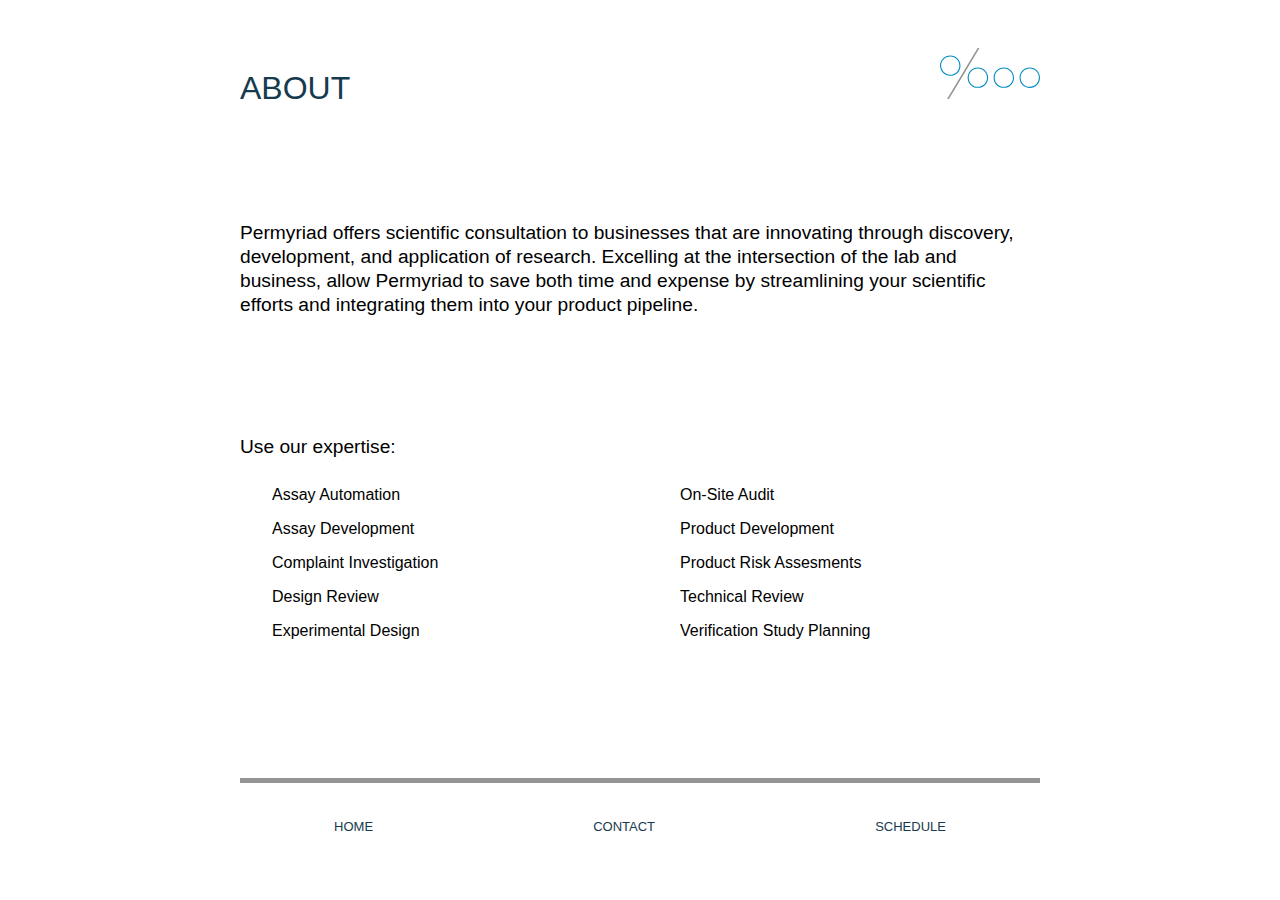
<file: about/index.html>
<!doctype html>
<html lang="en">

<head>
    <title>Permyriad</title>
    <link rel="stylesheet" href="/style.css">
    <meta name="viewport" content="width=device-width, initial-scale=1.0">
</head>

<body>

    <ul class="top">
        <li>
            <h1 class="heading">ABOUT</h1>
        </li>
        <li><a href="/"><img src="/images/Logo.svg" title="Permyriad" alt="" width=100 /></a></li>
    </ul>
    <section class="text">
        Permyriad offers scientific consultation to businesses that are innovating 
        through discovery, development, and application of research. Excelling at the 
        intersection of the lab and business, allow Permyriad to save both time and 
        expense by streamlining your scientific efforts and integrating them into your 
        product pipeline.
    </section>
    <section>
        <section class="text">
            Use our expertise:
        </section>
        <ul class="text">
            <li class="text">Assay Automation</li>
            <li class="text">Assay Development</li>
            <li class="text">Complaint Investigation</li>
            <li class="text">Design Review</li>
            <li class="text">Experimental Design</li>
            <li class="text">On-Site Audit</li>
            <li class="text">Product Development</li>
            <li class="text">Product Risk Assesments</li>
            <li class="text">Technical Review</li>
            <li class="text">Verification Study Planning</li>

        </ul>
    </section>

    <ul class="menu">
        <li class="menu"><a class="menu" href="/">home</a></li>
        <li class="menu"><a class="menu" href="mailto:contact@permyriad.science">contact</a></li>
        <li class="menu"><a class="menu" href="/schedule/">schedule</a></li>
    </ul>
</body>
</file>
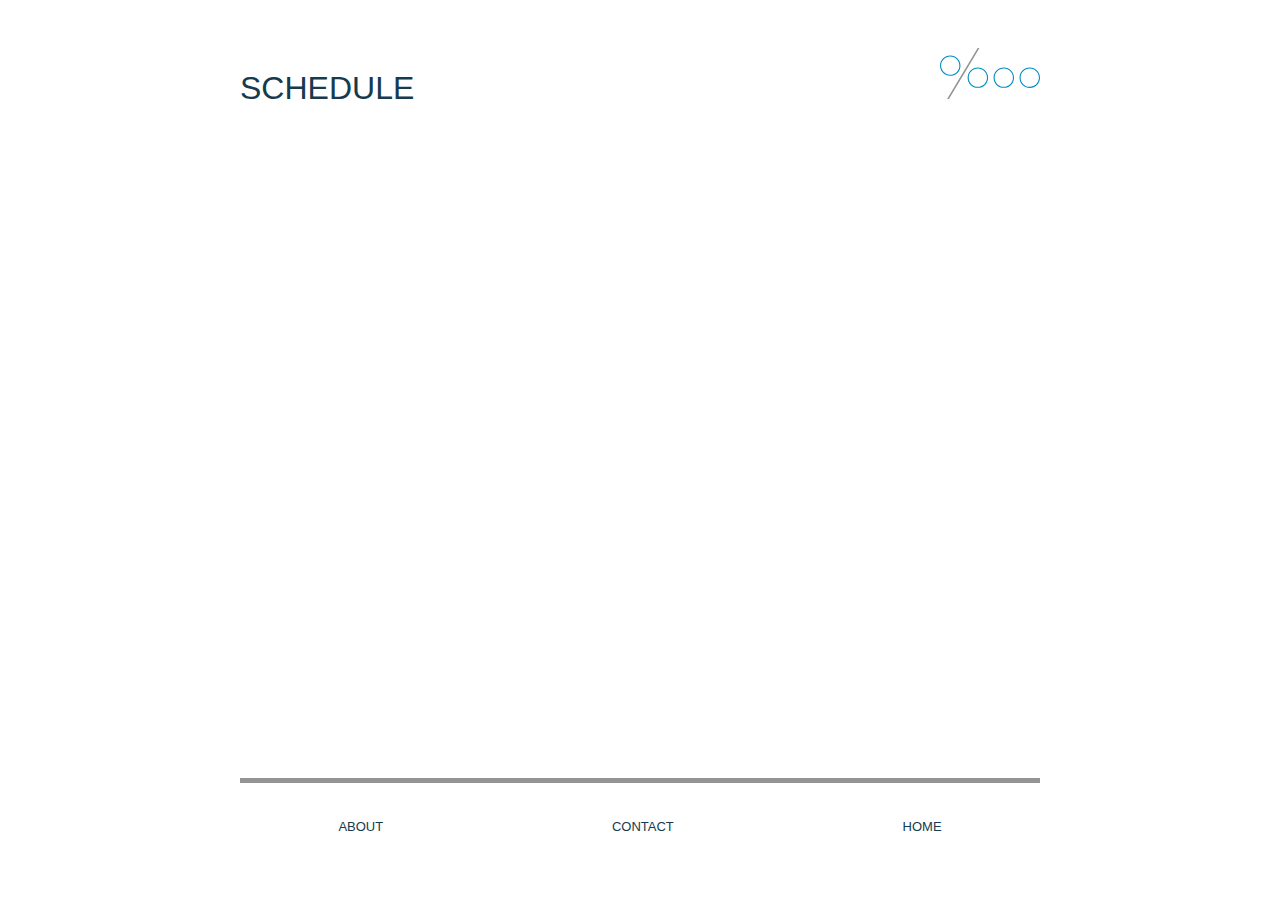
<file: schedule/index.html>
<!doctype html>
<html lang="en">

<head>
    <title>Permyriad</title>
    <link rel="stylesheet" href="/style.css">
    <meta name="viewport" content="width=device-width, initial-scale=1.0">
</head>

<body>
    <ul class="top">
        <li>
            <h1 class="heading">SCHEDULE</h1>
        </li>
        <li><a href="/"><img src="/images/Logo.svg" title="Permyriad" alt="" width=100 /></a></li>
    </ul>

    <iframe src='https://outlook.office365.com/owa/calendar/Permyriad@permyriad.science/bookings/' scrolling='yes'>
    </iframe>

    <ul class="menu">
        <li class="menu"><a class="menu" href="/about/">about</a></li>
        <li class="menu"><a class="menu" href="mailto:contact@permyriad.science">contact</a></li>
        <li class="menu"><a class="menu" href="/">home</a></li>
    </ul>
</body>
</file>
<file: style.css>
html {
  height: 100%;
}

body {
  height: calc(100% - 4em);
  display: flex;
  flex-direction: column;
  align-items: center;
  justify-content: space-between;
  margin: 0 auto;
  max-width: 50em;
  padding: 2rem 1rem;
}

img {
  margin: 0;
}

h1.title {
  margin: 0 0 1.5rem 0;
  font-family: Futura, Trebuchet MS, sans-serif;
  font-weight:200;
  font-size: 3rem;
  font-stretch:ultra-condensed;
  text-align: right;
  line-height: 0;
}

h1.heading {
  margin: 0;
  font-family: Futura, Trebuchet MS, sans-serif;
  font-weight: normal;
  color: #163b4e;
}

h2 {
  margin: 0;
  font-family: Futura, Trebuchet MS, sans-serif;
  font-weight: lighter;
  font-size: medium;
  text-align:right;
}

ul.menu {
  display: flex;
  flex-direction: row;
  list-style-type: none;
  align-self: stretch;
  justify-content: space-around;
  gap: 2em;
  padding: 0;
  border-top: 5px solid #949494;
}

ul.top {
  list-style-type: none;
  display: flex;
  flex-direction: row;
  align-items: baseline;
  align-self: stretch;
  justify-content: space-between;
  gap: 2em;
  padding: 0;
}

ul.text {
  list-style-type: none;
  column-count: 2;
  padding:0;
}

li.menu {
  padding: 2rem 0 1rem 0;
  font-size: large;
  font-family: Futura, Trebuchet MS, sans-serif;
  font-variant-caps: all-small-caps;
}

li.text {
  padding-inline: 2em;
  padding-block: 0.5em;
  font-size: medium;
  font-weight: lighter;
  font-family: Helvetica, Trebuchet MS, Arial, sans-serif;
}

a.menu:link {
  text-decoration: none;
  color: #163b4e;

}

a.menu:visited {
  color: #163b4e;
  border-color: #008cc1;
}

a.menu:link:hover {
  border-top: 2px solid #008cc1;
  border-bottom: 2px solid #008cc1;
  border-radius: 2px;
}

section {
  align-self: stretch;
}

section.text {
  font-family: Helvetica, Trebuchet MS, Arial, sans-serif;
  font-size: larger;
  font-weight: lighter;
  line-height: 1.25;
  margin: 0 0 1em 0
}

div.title {
  padding: 10% 0 0 0;
}

iframe {
  width: 130%;
  border: 0;
  min-height: 35rem;
}
</file>
